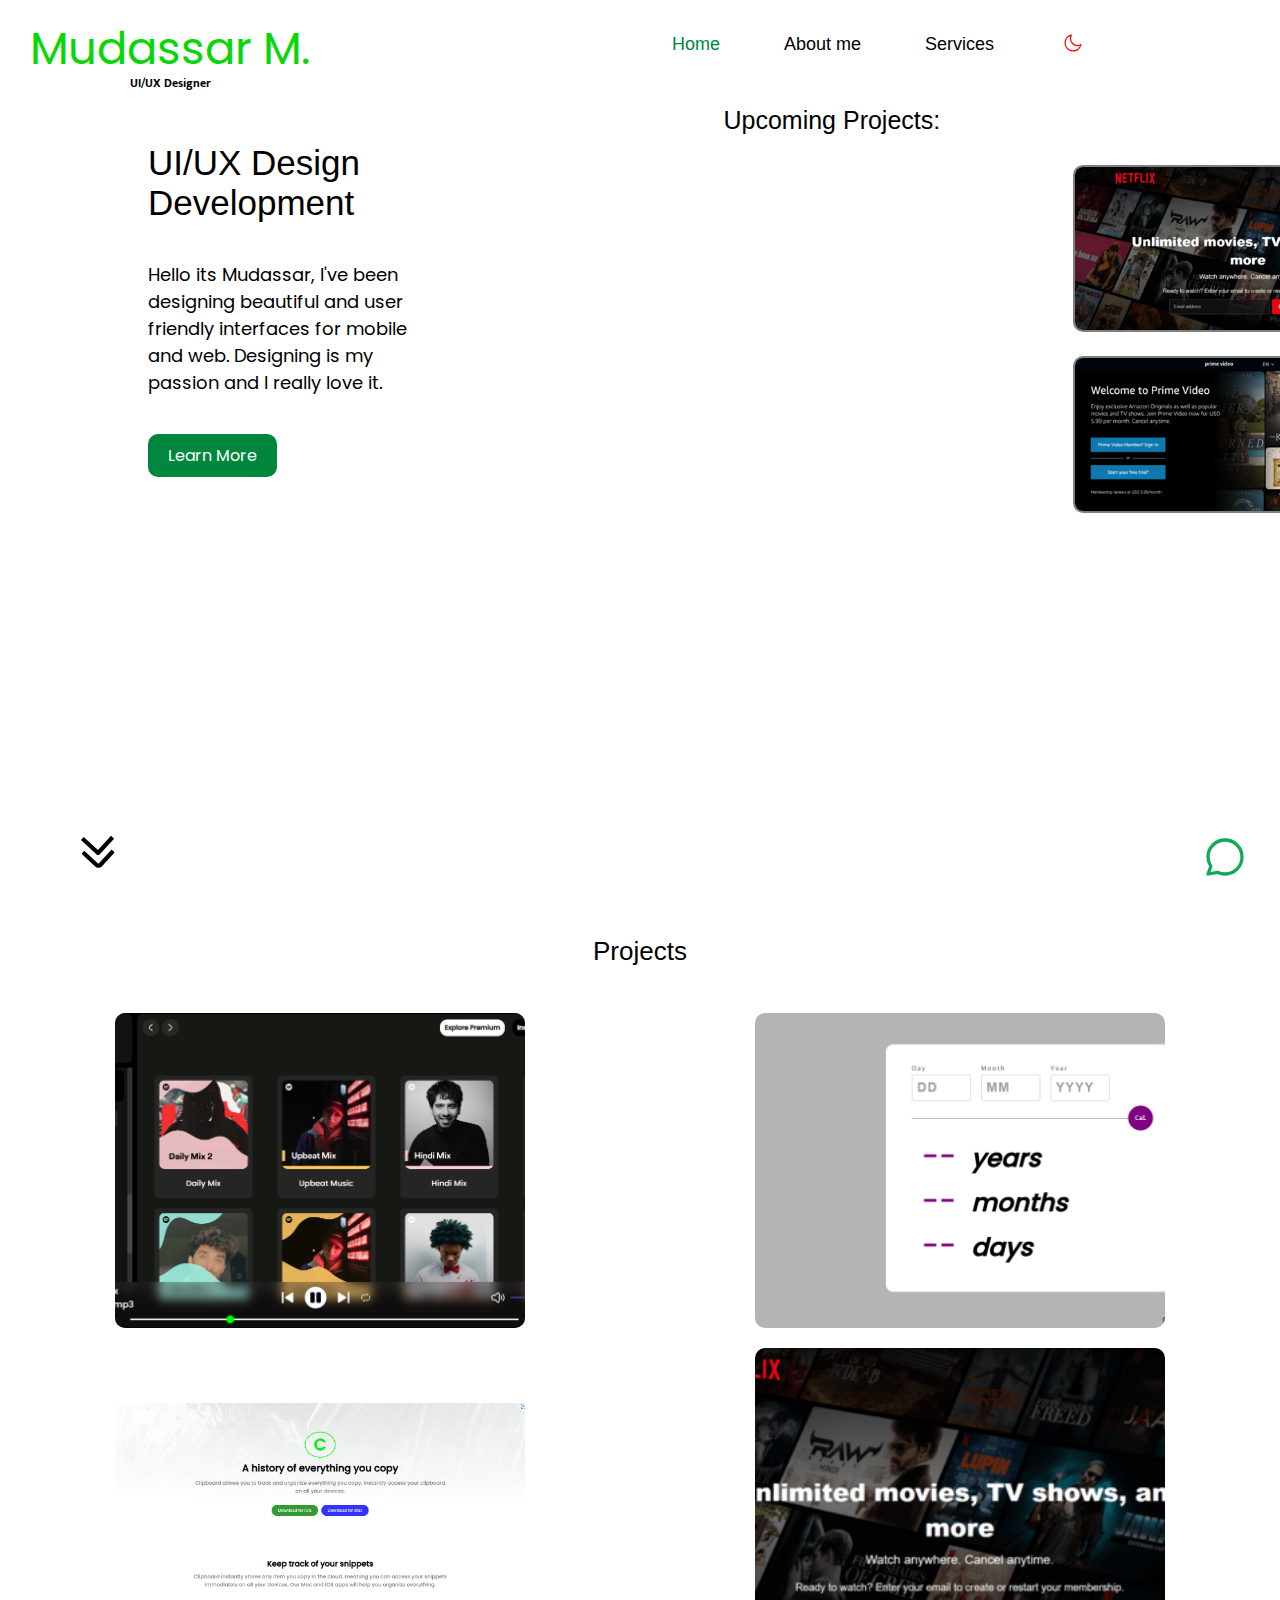
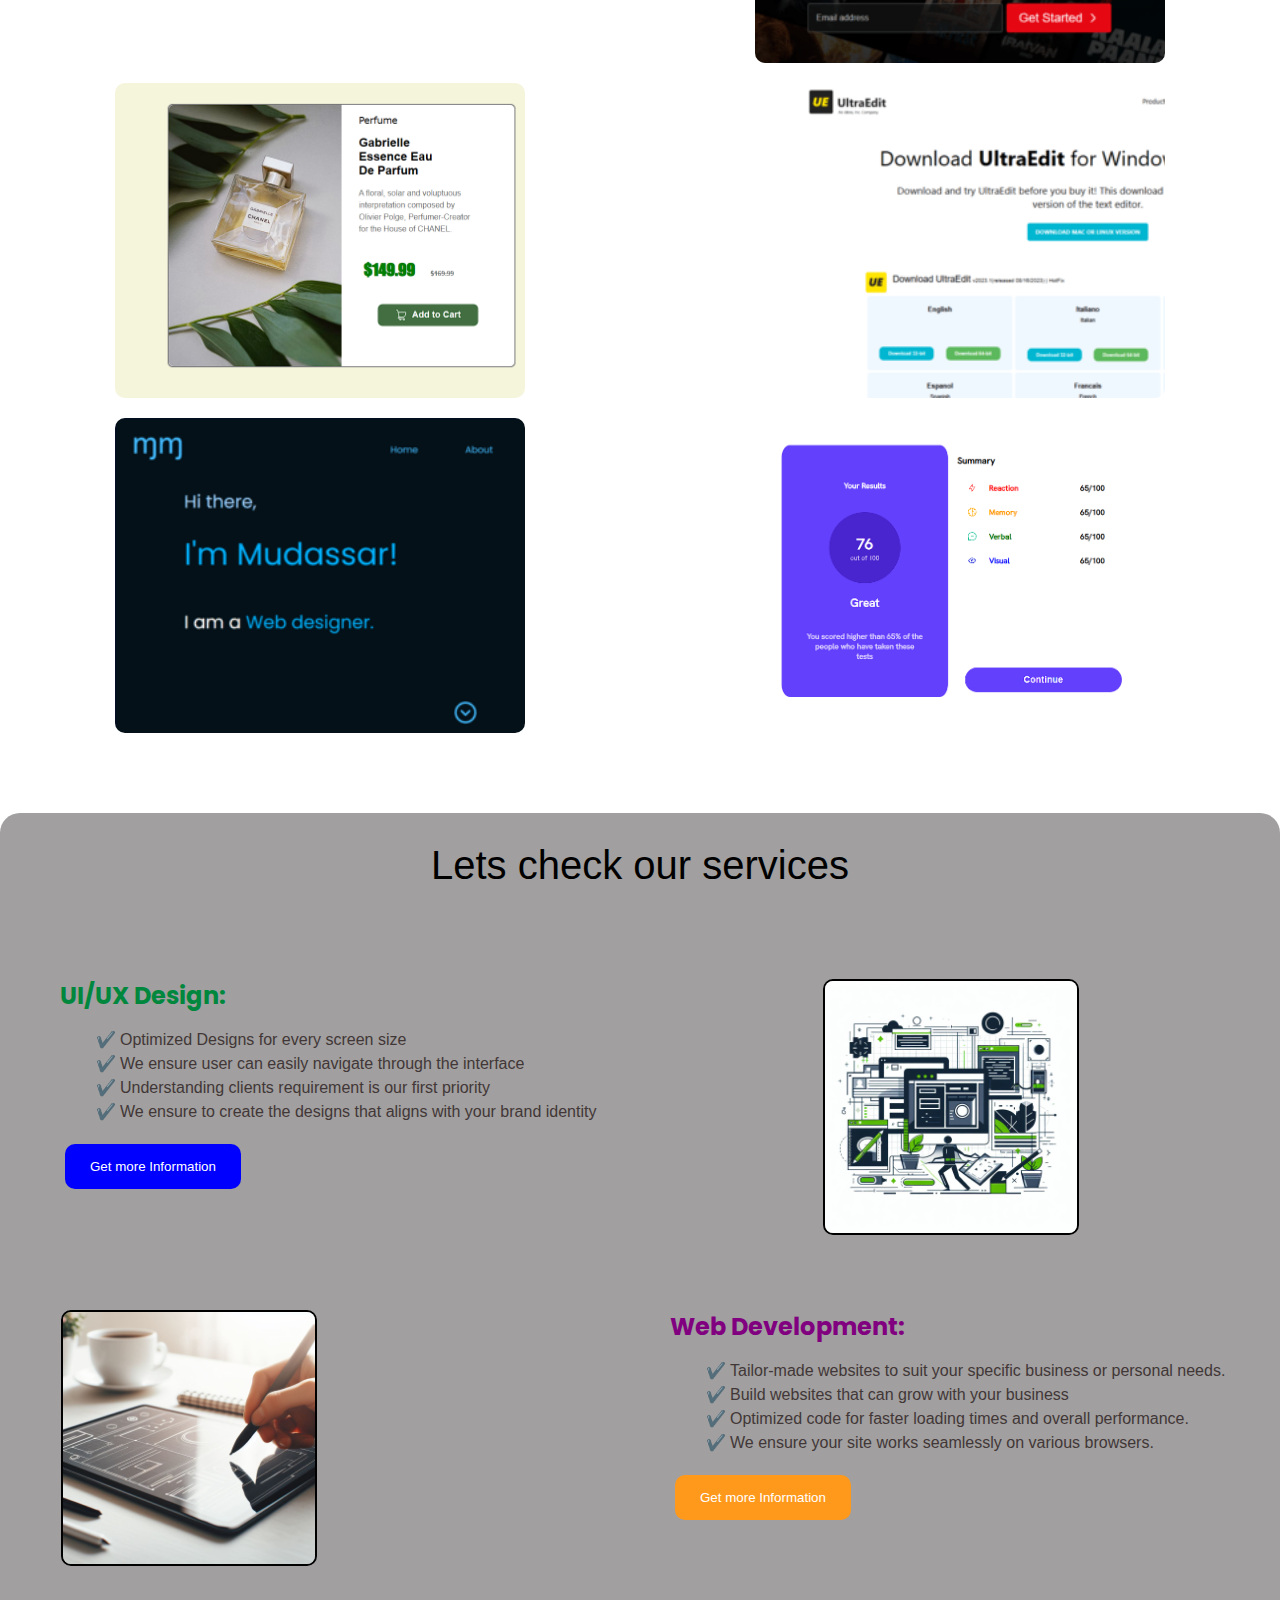
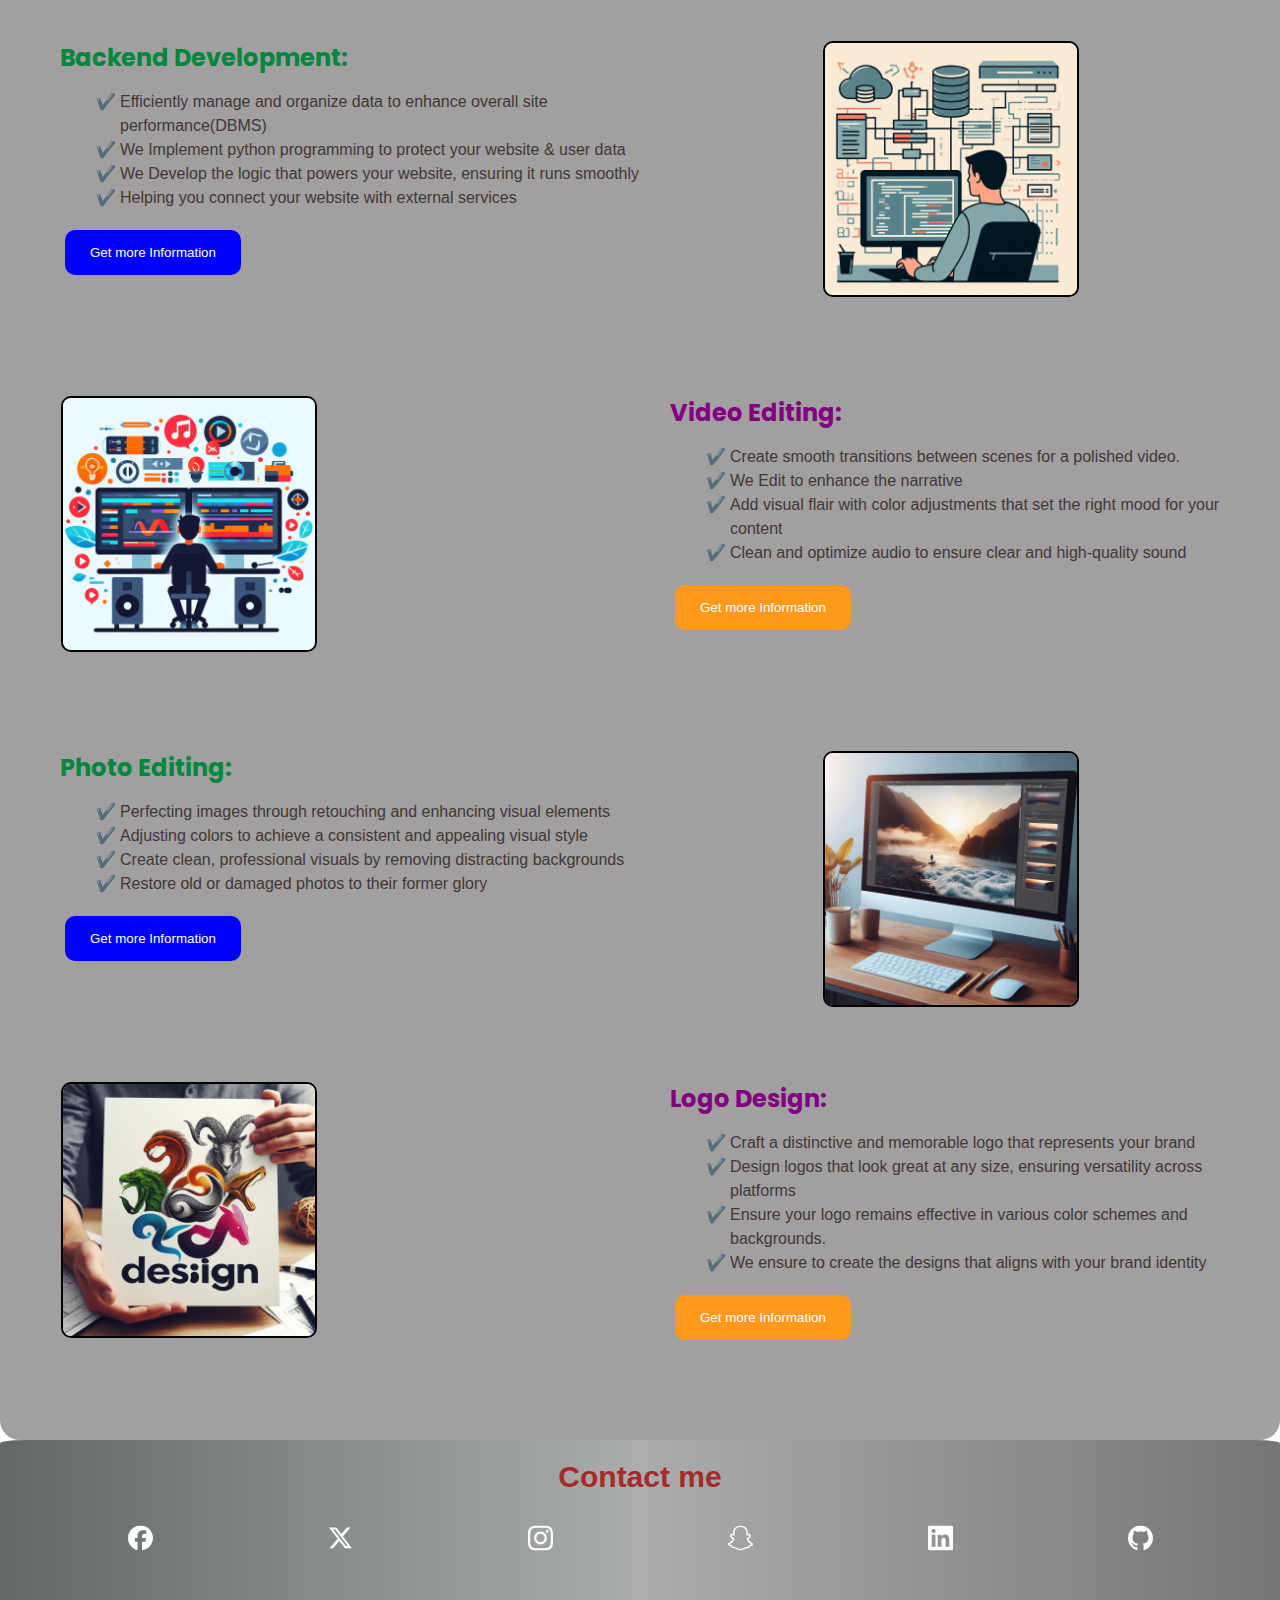
<file: index.html>
<!DOCTYPE html>
<html lang="en">

<head>
    <meta charset="UTF-8">
    <meta name="google-site-verification" content="A4fRoVAbEO0GbxBXZ3hTqU6t0LdNG6oOnLTPfiloGWI" />
    <meta name="viewport" content="width=device-width, initial-scale=1.0">
    <title>Mudasar</title>

    <meta name="mudasar netlify" content="mudasar netlify account host">
    <meta name="mudassar" content="Design Personal Websites and Pages">
    <meta name="mudasar"
        content="I provide custom HTML, CSS and Javascript for your Website. Additionally using backend technologies like Python and C++ to enhance the database">
    <meta name="description" content="Hello I am Mudassar Majeed Page is being hosted on NETLIFY (Mudasar-netlify)">
    <link rel="icon" href="Icons/website icon.svg" type="image/svg+xml">
    <link rel="stylesheet" href="CSS/home-page.css">
    <link rel="stylesheet" href="CSS/mudasar-projects.css">
    <link rel="stylesheet" href="CSS/mudasar-services.css">
    <link rel="stylesheet" href="CSS/contact.css">
    <link rel="stylesheet" href="CSS/preloader.css">
    <script type="application/ld+json">
        {
          "@context": "https://schema.org/",
          "@type": "Person",
          "name": "Mudassar Majeed",
          "url": "http://mudasar.netlify.app",
          "image": "https://mudasar.netlify.app/Images/Mudasar%20Pic.jpg",
          "sameAs": [
            "https://www.instagram.com/mudasarmajeed5/",
            "https://www.linkedin.com/in/mudasar-majeed-a52b69242/",
            "https://www.frontendmentor.io/profile/mudasarmajeed5",
            "https://github.com/mudasarmajeed5/"
          ],
          "jobTitle": "Front-End Developer",
          "worksFor": {
            "@type": "Organization",
            "name": "Enchant Glow"
          }  
        }
        </script>
    <!-- Google tag (gtag.js) -->
    <script async src="https://www.googletagmanager.com/gtag/js?id=G-Z1TQXXP1BC"></script>
    <script>
        window.dataLayer = window.dataLayer || [];
        function gtag() { dataLayer.push(arguments); }
        gtag('js', new Date());

        gtag('config', 'G-Z1TQXXP1BC');
    </script>
</head>

<body>
    <div id="preloader">
        <div class="loader">
            <span class="loader_dot" style="--d: 200ms"></span>
            <span class="loader_dot" style="--d: 400ms"></span>
            <span class="loader_dot" style="--d: 600ms"></span>
            <span class="loader_dot" style="--d: 800ms"></span>
            <span class="loader_dot" style="--d: 1000ms"></span>
        </div>
        <div id="hangtight">
            Loading for a smoother experience!
        </div>
    </div>

    <main>

        <div class="first-page">
            <div class="logo">
                Mudassar M.
                <br>
                <p>UI/UX Designer</p>

            </div>
            <div class="container">
                <div class="nav">
                    <ul>
                        <li><a id="green" href="#">Home</a></li>
                        <li><a href="mudasar-about.html">About me</a></li>
                        <li><a href="#services">Services</a></li>
                        <li><button id="dark_theme"><svg width="20" height="20" viewBox="0 0 24 24" fill="none"
                                    xmlns="http://www.w3.org/2000/svg">
                                    <path
                                        d="M21.5 14.0784C20.3003 14.7189 18.9301 15.0821 17.4751 15.0821C12.7491 15.0821 8.91792 11.2509 8.91792 6.52485C8.91792 5.06986 9.28105 3.69968 9.92163 2.5C5.66765 3.49698 2.5 7.31513 2.5 11.8731C2.5 17.1899 6.8101 21.5 12.1269 21.5C16.6849 21.5 20.503 18.3324 21.5 14.0784Z"
                                        stroke="red" stroke-width="1.5" stroke-linecap="round"
                                        stroke-linejoin="round" />
                                </svg>
                            </button></li>

                    </ul>
                </div>
                <div id="contact-me-position">
                    <a href="#contact-mudasar"><svg width="24" height="24" viewBox="0 0 24 24" fill="none"
                            xmlns="http://www.w3.org/2000/svg">
                            <rect x="4" y="2" width="17.5" height="20" rx="4" stroke="var(--font-color)"
                                stroke-width="1.5" />
                            <path
                                d="M10.59 13.7408C9.96125 14.162 8.31261 15.0221 9.31674 16.0983C9.80725 16.624 10.3536 17 11.0404 17H14.9596C15.6464 17 16.1928 16.624 16.6833 16.0983C17.6874 15.0221 16.0388 14.162 15.41 13.7408C13.9355 12.7531 12.0645 12.7531 10.59 13.7408Z"
                                stroke="var(--font-color)" stroke-width="1.5" />
                            <path
                                d="M15 9C15 10.1046 14.1046 11 13 11C11.8954 11 11 10.1046 11 9C11 7.89543 11.8954 7 13 7C14.1046 7 15 7.89543 15 9Z"
                                stroke="var(--font-color)" stroke-width="1.5" />
                            <path d="M5 6L2.5 6M5 12L2.5 12M5 18H2.5" stroke="var(--font-color)" stroke-width="1.5"
                                stroke-linecap="round" stroke-linejoin="round" />
                        </svg>
                    </a>
                </div>
            </div>



            <div class="grid">
                <div class="front front-page">
                    UI/UX Design Development
                </div>
                <div class="front front-paragraph">
                    Hello its Mudassar, I've been designing beautiful and user friendly interfaces for mobile and web.
                    Designing is my
                    passion
                    and I really love it.
                </div>
                <div class="front learn-more">
                    <span>
                        <a href="#mudasar-projects">Learn More</a>
                    </span>
                </div>
                <div class="recent">
                    <span class="heading">
                        Upcoming Projects:
                    </span>
                    <div class="img">
                        <p>
                        <p><img src="Images/Recent Project 1.png" alt=""></p>
                        <p><img src="Images/Recent Project 2.png" alt=""></p>
                    </div>
                </div>
            </div>


            <aside>

                <div class="phone-img">
                    <img src="Images/Recent Project Phone.jpg" alt="">
                </div>
                <div class="msg">
                    <div class="scroll">
                        <a href="#mudasar-projects"><svg width="36" height="36" viewBox="0 0 26 26" fill="none"
                                xmlns="http://www.w3.org/2000/svg">
                                <g clip-path="url(#clip0_406_391)">
                                    <path
                                        d="M23.2212 10.1148L13.3115 0.982363L11.2795 3.18785L21.1882 12.3203C21.2835 12.4084 21.3399 12.5306 21.3452 12.6602C21.3505 12.7898 21.3042 12.9163 21.2164 13.0118L12.0829 22.9195L14.2876 24.9575L23.4211 15.0498C24.0489 14.3688 24.3805 13.4663 24.343 12.5409C24.3055 11.6155 23.902 10.7428 23.2212 10.1148Z"
                                        fill="var(--font-color)" />
                                    <path
                                        d="M14.7555 11.8667L3.37974 1.38674L1.34678 3.59227L11.6143 13.0564L2.15012 23.324L4.35585 25.3619L14.8418 13.9869C14.9754 13.8421 15.0792 13.6723 15.1471 13.4873C15.2151 13.3024 15.246 13.1058 15.238 12.9089C15.2299 12.712 15.1832 12.5186 15.1004 12.3398C15.0176 12.161 14.9004 12.0002 14.7555 11.8667Z"
                                        fill="var(--font-color)" />
                                </g>
                                <defs>
                                    <clipPath id="clip0_406_391">
                                        <rect width="24" height="24" fill="white"
                                            transform="translate(0.521729 1.49805) rotate(-2.33142)" />
                                    </clipPath>
                                </defs>
                            </svg>
                        </a>
                    </div>
                    <div class="message">
                        <a href="mailto:mudasarmajeed5@outlook.com"><svg width="38" height="38" viewBox="0 0 38 38"
                                fill="none" xmlns="http://www.w3.org/2000/svg">
                                <path
                                    d="M11.5323 34.2762C13.7865 35.3802 16.3209 36 19 36C28.389 36 36 28.389 36 19C36 9.61116 28.389 2 19 2C9.61116 2 2 9.61116 2 19C2 22.4853 3.04882 25.7256 4.84805 28.4224M11.5323 34.2762L2 36L4.84805 28.4224M11.5323 34.2762L11.5462 34.2738M4.84805 28.4224L4.85077 28.4154"
                                    stroke="#0FA958" stroke-width="3.25501" stroke-linecap="round"
                                    stroke-linejoin="round" />
                            </svg>
                        </a>
                    </div>
                </div>

            </aside>
        </div>

        <div class="second-page">
            <div id="mudasar-projects">
                Projects
            </div>
            <div class="projects-list">
                <div class="images img5">
                    <a target="_blank" href="https://mudassarmajeed5.github.io/spotify"><img
                            src="Second Page/spotify_clone.png" alt=""></a>
                </div>

                <div class="images img6">
                    <a target="_blank" href="https://mudassarmajeed5.github.io/agecalculatorapp/"><img
                            src="Second Page/age calculator ap.png" alt=""></a>
                </div>

                <div class="images img1">
                    <a target="_blank" href="https://mudassarmajeed5.github.io/clipboard/"><img src="Second Page/1.png"
                            alt=""></a>
                </div>
                <div class="images img5">
                    <a target="_blank" href="https://netflix-clone05.netlify.app/">
                        <img src="Images/Recent Project 1.png" alt="Netflix clone">
                    </a>
                </div>
                <div class="images img6">
                    <a target="_blank" href="https://mudassarmajeed5.github.io/scent">
                        <img src="Second Page/5.png" alt="Netflix clone">
                    </a>
                </div>
                <div class="images img2">
                    <a target="_blank" href="https://download-ultraedit.netlify.app"> <img src="Images/project2.png"
                            alt=""></a>
                </div>
                <div class="images img3">
                    <a target="_blank" href="https://mudasarmajeed5.github.io/profile"><img src="Images/project1.png"
                            alt=""></a>
                </div>
                <div class="images img4">
                    <a target="_blank" href="https://result-component-mudasar.netlify.app"><img src="Second Page/4.png"
                            alt=""></a>
                </div>
            </div>
        </div>






        <div id="services">
            <div class="services-head">
                Lets check our services
            </div>

            <div class="services-grid">
                <div class="services-content">
                    <h2>UI/UX Design:</h2>
                    <p class="services-detail">
                    <ul id="gray">
                        <li>Optimized Designs for every screen size</li>
                        <li>We ensure user can easily navigate through the interface</li>
                        <li>Understanding clients requirement is our first priority</li>
                        <li>We ensure to create the designs that aligns with your brand identity</li>
                        <button class="services-detail-button blue-button">
                            Get more Information
                        </button>
                    </ul>
                    </p>
                </div>
                <div class="services-vector">
                    <img src="Images/Recent Project Phone.jpg" alt="">
                </div>


                <div id="margin-left" class="services-vector ">
                    <img src="Third Page/web developer.jpg" alt="">
                </div>
                <div class="services-content">
                    <h2>Web Development:</h2>
                    <p class="services-detail">
                    <ul id="gray">
                        <li>Tailor-made websites to suit your specific business or personal needs.</li>
                        <li>Build websites that can grow with your business</li>
                        <li>Optimized code for faster loading times and overall performance.</li>
                        <li>We ensure your site works seamlessly on various browsers.</li>
                        <button class="services-detail-button">
                            Get more Information
                        </button>
                    </ul>
                    </p>
                </div>

                <div class="services-content">
                    <h2>Backend Development:</h2>
                    <p class="services-detail">
                    <ul id="gray">
                        <li>Efficiently manage and organize data to enhance overall site performance(DBMS)</li>
                        <li>We Implement python programming to protect your website & user data</li>
                        <li>We Develop the logic that powers your website, ensuring it runs smoothly</li>
                        <li>Helping you connect your website with external services</li>
                        <button class="services-detail-button blue-button">
                            Get more Information
                        </button>
                    </ul>
                    </p>
                </div>
                <div class="services-vector">
                    <img src="Third Page/backend developer.jpg" alt="">
                </div>


                <div id="margin-left" class="services-vector ">
                    <img src="Third Page/video editing.jpg" alt="">
                </div>
                <div class="services-content">
                    <h2>Video Editing:</h2>
                    <p class="services-detail">
                    <ul id="gray">
                        <li>Create smooth transitions between scenes for a polished video.</li>
                        <li>We Edit to enhance the narrative</li>
                        <li>Add visual flair with color adjustments that set the right mood for your content</li>
                        <li>Clean and optimize audio to ensure clear and high-quality sound</li>
                        <button class="services-detail-button">
                            Get more Information
                        </button>
                    </ul>
                    </p>
                </div>

                <div class="services-content">
                    <h2>Photo Editing:</h2>
                    <p class="services-detail">
                    <ul id="gray">
                        <li>Perfecting images through retouching and enhancing visual elements</li>
                        <li>Adjusting colors to achieve a consistent and appealing visual style</li>
                        <li>Create clean, professional visuals by removing distracting backgrounds</li>
                        <li> Restore old or damaged photos to their former glory</li>
                        <button class="services-detail-button blue-button">
                            Get more Information
                        </button>
                    </ul>
                    </p>
                </div>
                <div class="services-vector">
                    <img src="Third Page/photo editing.jpg" alt="">
                </div>


                <div id="margin-left" class="services-vector">
                    <img src="Third Page/logo desing.jpg" alt="">
                </div>
                <div class="services-content">
                    <h2>Logo Design:</h2>
                    <p class="services-detail">
                    <ul id="gray">
                        <li>Craft a distinctive and memorable logo that represents your brand</li>
                        <li>Design logos that look great at any size, ensuring versatility across platforms</li>
                        <li>Ensure your logo remains effective in various color schemes and backgrounds.</li>
                        <li>We ensure to create the designs that aligns with your brand identity</li>
                        <button class="services-detail-button">
                            Get more Information
                        </button>
                    </ul>
                    </p>
                </div>

            </div>
        </div>

    </main>



    <footer>
        <div id="contact-mudasar">
            <div class="contact-me-heading">
                Contact me
            </div>
            <div class="contact-icons">


                <a href="https://www.facebook.com/mudasar.majeed.52"><svg width="48" height="48" viewBox="0 0 48 48"
                        fill="none" xmlns="http://www.w3.org/2000/svg">
                        <g clip-path="url(#clip0_17_61)">
                            <path
                                d="M24 0C10.7453 0 0 10.7453 0 24C0 35.255 7.74912 44.6995 18.2026 47.2934V31.3344H13.2538V24H18.2026V20.8397C18.2026 12.671 21.8995 8.8848 29.9194 8.8848C31.44 8.8848 34.0637 9.18336 35.137 9.48096V16.129C34.5706 16.0694 33.5866 16.0397 32.3645 16.0397C28.4294 16.0397 26.9088 17.5306 26.9088 21.4061V24H34.7482L33.4013 31.3344H26.9088V47.8243C38.7926 46.3891 48.001 36.2707 48.001 24C48 10.7453 37.2547 0 24 0Z"
                                fill="white" />
                        </g>
                        <defs>
                            <clipPath id="clip0_17_61">
                                <rect width="48" height="48" fill="white" />
                            </clipPath>
                        </defs>
                    </svg>
                </a>
                <a href="https://twitter.com/Cold_blooded3"><svg width="48" height="48" viewBox="0 0 48 48" fill="none"
                        xmlns="http://www.w3.org/2000/svg">
                        <path
                            d="M36.6526 3.8078H43.3995L28.6594 20.6548L46 43.5797H32.4225L21.7881 29.6759L9.61989 43.5797H2.86886L18.6349 25.56L2 3.8078H15.9222L25.5348 16.5165L36.6526 3.8078ZM34.2846 39.5414H38.0232L13.8908 7.63406H9.87892L34.2846 39.5414Z"
                            fill="white" />
                    </svg>
                </a>
                <a href="https://www.instagram.com/mudasarmajeed5"><svg width="48" height="48" viewBox="0 0 48 48"
                        fill="none" xmlns="http://www.w3.org/2000/svg">
                        <g clip-path="url(#clip0_17_63)">
                            <path
                                d="M24 4.32187C30.4125 4.32187 31.1719 4.35 33.6938 4.4625C36.0375 4.56562 37.3031 4.95938 38.1469 5.2875C39.2625 5.71875 40.0688 6.24375 40.9031 7.07812C41.7469 7.92188 42.2625 8.71875 42.6938 9.83438C43.0219 10.6781 43.4156 11.9531 43.5188 14.2875C43.6313 16.8187 43.6594 17.5781 43.6594 23.9813C43.6594 30.3938 43.6313 31.1531 43.5188 33.675C43.4156 36.0188 43.0219 37.2844 42.6938 38.1281C42.2625 39.2438 41.7375 40.05 40.9031 40.8844C40.0594 41.7281 39.2625 42.2438 38.1469 42.675C37.3031 43.0031 36.0281 43.3969 33.6938 43.5C31.1625 43.6125 30.4031 43.6406 24 43.6406C17.5875 43.6406 16.8281 43.6125 14.3063 43.5C11.9625 43.3969 10.6969 43.0031 9.85313 42.675C8.7375 42.2438 7.93125 41.7188 7.09688 40.8844C6.25313 40.0406 5.7375 39.2438 5.30625 38.1281C4.97813 37.2844 4.58438 36.0094 4.48125 33.675C4.36875 31.1438 4.34063 30.3844 4.34063 23.9813C4.34063 17.5688 4.36875 16.8094 4.48125 14.2875C4.58438 11.9437 4.97813 10.6781 5.30625 9.83438C5.7375 8.71875 6.2625 7.9125 7.09688 7.07812C7.94063 6.23438 8.7375 5.71875 9.85313 5.2875C10.6969 4.95938 11.9719 4.56562 14.3063 4.4625C16.8281 4.35 17.5875 4.32187 24 4.32187ZM24 0C17.4844 0 16.6688 0.028125 14.1094 0.140625C11.5594 0.253125 9.80625 0.665625 8.2875 1.25625C6.70312 1.875 5.3625 2.69062 4.03125 4.03125C2.69063 5.3625 1.875 6.70313 1.25625 8.27813C0.665625 9.80625 0.253125 11.55 0.140625 14.1C0.028125 16.6687 0 17.4844 0 24C0 30.5156 0.028125 31.3312 0.140625 33.8906C0.253125 36.4406 0.665625 38.1938 1.25625 39.7125C1.875 41.2969 2.69063 42.6375 4.03125 43.9688C5.3625 45.3 6.70313 46.125 8.27813 46.7344C9.80625 47.325 11.55 47.7375 14.1 47.85C16.6594 47.9625 17.475 47.9906 23.9906 47.9906C30.5063 47.9906 31.3219 47.9625 33.8813 47.85C36.4313 47.7375 38.1844 47.325 39.7031 46.7344C41.2781 46.125 42.6188 45.3 43.95 43.9688C45.2812 42.6375 46.1063 41.2969 46.7156 39.7219C47.3063 38.1938 47.7188 36.45 47.8313 33.9C47.9438 31.3406 47.9719 30.525 47.9719 24.0094C47.9719 17.4938 47.9438 16.6781 47.8313 14.1188C47.7188 11.5688 47.3063 9.81563 46.7156 8.29688C46.125 6.70312 45.3094 5.3625 43.9688 4.03125C42.6375 2.7 41.2969 1.875 39.7219 1.26562C38.1938 0.675 36.45 0.2625 33.9 0.15C31.3313 0.028125 30.5156 0 24 0Z"
                                fill="white" />
                            <path
                                d="M24 11.6719C17.1938 11.6719 11.6719 17.1938 11.6719 24C11.6719 30.8062 17.1938 36.3281 24 36.3281C30.8062 36.3281 36.3281 30.8062 36.3281 24C36.3281 17.1938 30.8062 11.6719 24 11.6719ZM24 31.9969C19.5844 31.9969 16.0031 28.4156 16.0031 24C16.0031 19.5844 19.5844 16.0031 24 16.0031C28.4156 16.0031 31.9969 19.5844 31.9969 24C31.9969 28.4156 28.4156 31.9969 24 31.9969Z"
                                fill="white" />
                            <path
                                d="M39.6937 11.1843C39.6937 12.778 38.4 14.0624 36.8156 14.0624C35.2219 14.0624 33.9375 12.7687 33.9375 11.1843C33.9375 9.59053 35.2313 8.30615 36.8156 8.30615C38.4 8.30615 39.6937 9.5999 39.6937 11.1843Z"
                                fill="white" />
                        </g>
                        <defs>
                            <clipPath id="clip0_17_63">
                                <rect width="48" height="48" fill="white" />
                            </clipPath>
                        </defs>
                    </svg>
                </a>
                <a href="https://www.snapchat.com/add/mudasar_maj2021?share_id=ODCOOJotbfs&locale=en-US"><svg width="48"
                        height="48" viewBox="0 0 48 48" fill="none" xmlns="http://www.w3.org/2000/svg">
                        <path
                            d="M47.8265 34.9152C47.4955 34.0082 46.8582 33.5179 46.135 33.1257C46.0001 33.0521 45.8776 32.9786 45.7673 32.9296C45.5466 32.8192 45.326 32.7089 45.1054 32.5986C42.8501 31.3974 41.085 29.902 39.8716 28.1125C39.5284 27.6099 39.2219 27.0706 38.9768 26.519C38.8665 26.2249 38.8787 26.0533 38.9523 25.8939C39.0258 25.7714 39.1239 25.6733 39.2464 25.5875C39.6387 25.3301 40.0309 25.0727 40.3006 24.9011C40.7786 24.5824 41.1708 24.3373 41.416 24.1657C42.3353 23.516 42.9849 22.8296 43.3894 22.0574C43.9655 20.9788 44.039 19.7163 43.5977 18.5764C42.9849 16.9585 41.465 15.9656 39.6142 15.9656C39.2219 15.9656 38.842 16.0024 38.4497 16.0882C38.3517 16.1127 38.2414 16.1372 38.1433 16.1617C38.1556 15.0586 38.131 13.8942 38.033 12.742C37.6898 8.70937 36.2679 6.60114 34.7971 4.9219C33.8533 3.86778 32.7501 2.97301 31.5122 2.27435C29.2814 0.999606 26.7441 0.349976 23.9863 0.349976C21.2284 0.349976 18.7034 0.999606 16.4726 2.27435C15.2346 2.97301 14.1315 3.86778 13.1877 4.9219C11.7168 6.60114 10.3073 8.72163 9.95179 12.742C9.85373 13.8942 9.82922 15.0586 9.84148 16.1617C9.74342 16.1372 9.64536 16.1127 9.53505 16.0882C9.15507 16.0024 8.76285 15.9656 8.38287 15.9656C6.53204 15.9656 5.01215 16.9707 4.39929 18.5764C3.95803 19.7163 4.03157 20.9788 4.60766 22.0574C5.01215 22.8296 5.66178 23.516 6.58107 24.1657C6.82621 24.3373 7.20618 24.5824 7.69647 24.9011C7.95387 25.0727 8.33384 25.3178 8.71382 25.563C8.84864 25.6488 8.95896 25.7591 9.04476 25.8939C9.1183 26.0533 9.13056 26.2249 9.00799 26.5436C8.76284 27.0829 8.46867 27.6099 8.12547 28.1002C6.93653 29.8407 5.22052 31.3239 3.03874 32.5128C1.88657 33.1257 0.685365 33.5302 0.170564 34.9152C-0.209408 35.9571 0.035735 37.1338 1.00405 38.1389C1.35951 38.5066 1.77625 38.8253 2.22977 39.0704C3.17357 39.5852 4.17866 39.9897 5.23278 40.2716C5.45341 40.3329 5.64952 40.4187 5.83338 40.5413C6.18884 40.8477 6.13981 41.3135 6.60558 41.9999C6.83847 42.3553 7.1449 42.6618 7.4881 42.9069C8.48093 43.5933 9.59633 43.6301 10.773 43.6791C11.8394 43.7159 13.0406 43.7649 14.4257 44.2184C15.0017 44.4023 15.5901 44.77 16.2765 45.199C17.9312 46.2163 20.1865 47.6014 23.974 47.6014C27.7615 47.6014 30.029 46.2041 31.696 45.1867C32.3824 44.77 32.9708 44.4023 33.5223 44.2184C34.8951 43.7649 36.1086 43.7159 37.175 43.6791C38.3517 43.6301 39.4671 43.5933 40.4599 42.9069C40.8767 42.6127 41.2198 42.245 41.465 41.8037C41.8082 41.2277 41.7959 40.8232 42.1146 40.5413C42.2862 40.4187 42.4823 40.3329 42.6785 40.2839C43.7326 40.0019 44.7622 39.5975 45.7182 39.0704C46.1963 38.813 46.6375 38.4698 47.0052 38.0653L47.0175 38.0531C47.9736 37.0725 48.2064 35.9203 47.8265 34.9152ZM44.468 36.717C42.4211 37.8447 41.0483 37.7221 39.9941 38.4085C39.0871 38.9846 39.6264 40.2348 38.9768 40.6883C38.1678 41.2399 35.7899 40.6516 32.7256 41.6689C30.1884 42.5024 28.5827 44.9171 24.023 44.9171C19.4634 44.9171 17.8944 42.5147 15.3204 41.6689C12.2561 40.6516 9.87825 41.2522 9.06927 40.6883C8.41964 40.2348 8.9467 38.9846 8.05193 38.4085C6.98556 37.7221 5.62501 37.8447 3.57806 36.717C2.26654 35.9938 3.01423 35.5526 3.44323 35.3442C10.8711 31.7529 12.06 26.2004 12.1091 25.7836C12.1703 25.2811 12.2439 24.8888 11.6923 24.3863C11.1653 23.896 8.81187 22.4374 8.14999 21.9839C7.07135 21.2239 6.59333 20.4763 6.94878 19.5447C7.19393 18.9073 7.79453 18.6622 8.41964 18.6622C8.61576 18.6622 8.81187 18.6867 9.00799 18.7235C10.1969 18.9809 11.3491 19.5692 12.011 19.7408C12.0968 19.7653 12.1703 19.7776 12.2561 19.7776C12.6116 19.7776 12.7342 19.5937 12.7097 19.1893C12.6361 17.89 12.4523 15.365 12.6606 12.9994C12.9425 9.75123 13.9844 8.13328 15.2346 6.71145C15.8352 6.02505 18.6421 3.05881 24.023 3.05881C29.4039 3.05881 32.2108 6.01279 32.8114 6.69919C34.0617 8.12103 35.1035 9.73897 35.3854 12.9871C35.5938 15.3528 35.4099 17.8777 35.3241 19.177C35.2996 19.606 35.4222 19.7653 35.7777 19.7653C35.8635 19.7653 35.937 19.7531 36.0228 19.7286C36.6847 19.5692 37.8369 18.9686 39.0258 18.7112C39.2219 18.6622 39.418 18.6499 39.6142 18.6499C40.2393 18.6499 40.8399 18.8951 41.085 19.5325C41.4405 20.464 40.9625 21.2117 39.8838 21.9716C39.2342 22.4251 36.8808 23.8838 36.3415 24.374C35.7899 24.8766 35.8635 25.2688 35.9248 25.7714C35.9738 26.1881 37.1627 31.7406 44.5906 35.332C45.0318 35.5403 45.7673 35.9938 44.468 36.717Z"
                            fill="white" />
                    </svg>
                </a>
                <a href="#"><svg width="48" height="48" viewBox="0 0 48 48" fill="none"
                        xmlns="http://www.w3.org/2000/svg">
                        <g clip-path="url(#clip0_17_68)">
                            <path
                                d="M44.4469 0H3.54375C1.58437 0 0 1.54688 0 3.45938V44.5312C0 46.4437 1.58437 48 3.54375 48H44.4469C46.4062 48 48 46.4438 48 44.5406V3.45938C48 1.54688 46.4062 0 44.4469 0ZM14.2406 40.9031H7.11563V17.9906H14.2406V40.9031ZM10.6781 14.8688C8.39062 14.8688 6.54375 13.0219 6.54375 10.7437C6.54375 8.46562 8.39062 6.61875 10.6781 6.61875C12.9563 6.61875 14.8031 8.46562 14.8031 10.7437C14.8031 13.0125 12.9563 14.8688 10.6781 14.8688ZM40.9031 40.9031H33.7875V29.7656C33.7875 27.1125 33.7406 23.6906 30.0844 23.6906C26.3812 23.6906 25.8187 26.5875 25.8187 29.5781V40.9031H18.7125V17.9906H25.5375V21.1219H25.6312C26.5781 19.3219 28.9031 17.4188 32.3625 17.4188C39.5719 17.4188 40.9031 22.1625 40.9031 28.3313V40.9031Z"
                                fill="white" />
                        </g>
                        <defs>
                            <clipPath id="clip0_17_68">
                                <rect width="48" height="48" fill="white" />
                            </clipPath>
                        </defs>
                    </svg>
                </a>
                <a href="https://github.com/mudasarmajeed5"><svg width="48" height="48" viewBox="0 0 48 48" fill="none"
                        xmlns="http://www.w3.org/2000/svg">
                        <g clip-path="url(#clip0_910_44)">
                            <path fill-rule="evenodd" clip-rule="evenodd"
                                d="M24.0199 0C10.7375 0 0 10.8167 0 24.1983C0 34.895 6.87988 43.9495 16.4241 47.1542C17.6174 47.3951 18.0545 46.6335 18.0545 45.9929C18.0545 45.4319 18.0151 43.509 18.0151 41.5055C11.3334 42.948 9.94198 38.6209 9.94198 38.6209C8.86818 35.8164 7.27715 35.0956 7.27715 35.0956C5.09022 33.6132 7.43645 33.6132 7.43645 33.6132C9.86233 33.7735 11.1353 36.0971 11.1353 36.0971C13.2824 39.7827 16.7422 38.7413 18.1341 38.1002C18.3328 36.5377 18.9695 35.456 19.6455 34.8552C14.3163 34.2942 8.70937 32.211 8.70937 22.9161C8.70937 20.2719 9.66321 18.1086 11.1746 16.4261C10.9361 15.8253 10.1008 13.3409 11.4135 10.0157C11.4135 10.0157 13.4417 9.3746 18.0146 12.4996C19.9725 11.9699 21.9916 11.7005 24.0199 11.6982C26.048 11.6982 28.1154 11.979 30.0246 12.4996C34.5981 9.3746 36.6262 10.0157 36.6262 10.0157C37.9389 13.3409 37.1031 15.8253 36.8646 16.4261C38.4158 18.1086 39.3303 20.2719 39.3303 22.9161C39.3303 32.211 33.7234 34.2539 28.3544 34.8552C29.2296 35.6163 29.9848 37.0583 29.9848 39.3421C29.9848 42.5871 29.9454 45.1915 29.9454 45.9924C29.9454 46.6335 30.383 47.3951 31.5758 47.1547C41.12 43.9491 47.9999 34.895 47.9999 24.1983C48.0392 10.8167 37.2624 0 24.0199 0Z"
                                fill="white" />
                        </g>
                        <defs>
                            <clipPath id="clip0_910_44">
                                <rect width="48" height="48" fill="white" />
                            </clipPath>
                        </defs>
                    </svg>
                </a>

            </div>
        </div>

    </footer>
    <button id="scrollToTopBtn" onclick="scrollToTop()"><svg width="34" height="34" viewBox="0 0 24 24" fill="none"
            xmlns="http://www.w3.org/2000/svg">
            <circle cx="12" cy="12" r="10" stroke="var(--font-color)" stroke-width="1.5" />
            <path d="M8 13.5L11.7 10.725C11.8778 10.5917 12.1222 10.5917 12.3 10.725L16 13.5" stroke="var(--font-color)"
                stroke-width="1.5" stroke-linecap="round" stroke-linejoin="round" />
        </svg>
    </button>
    <script src="script.js"></script>
</body>

</html>
</file>
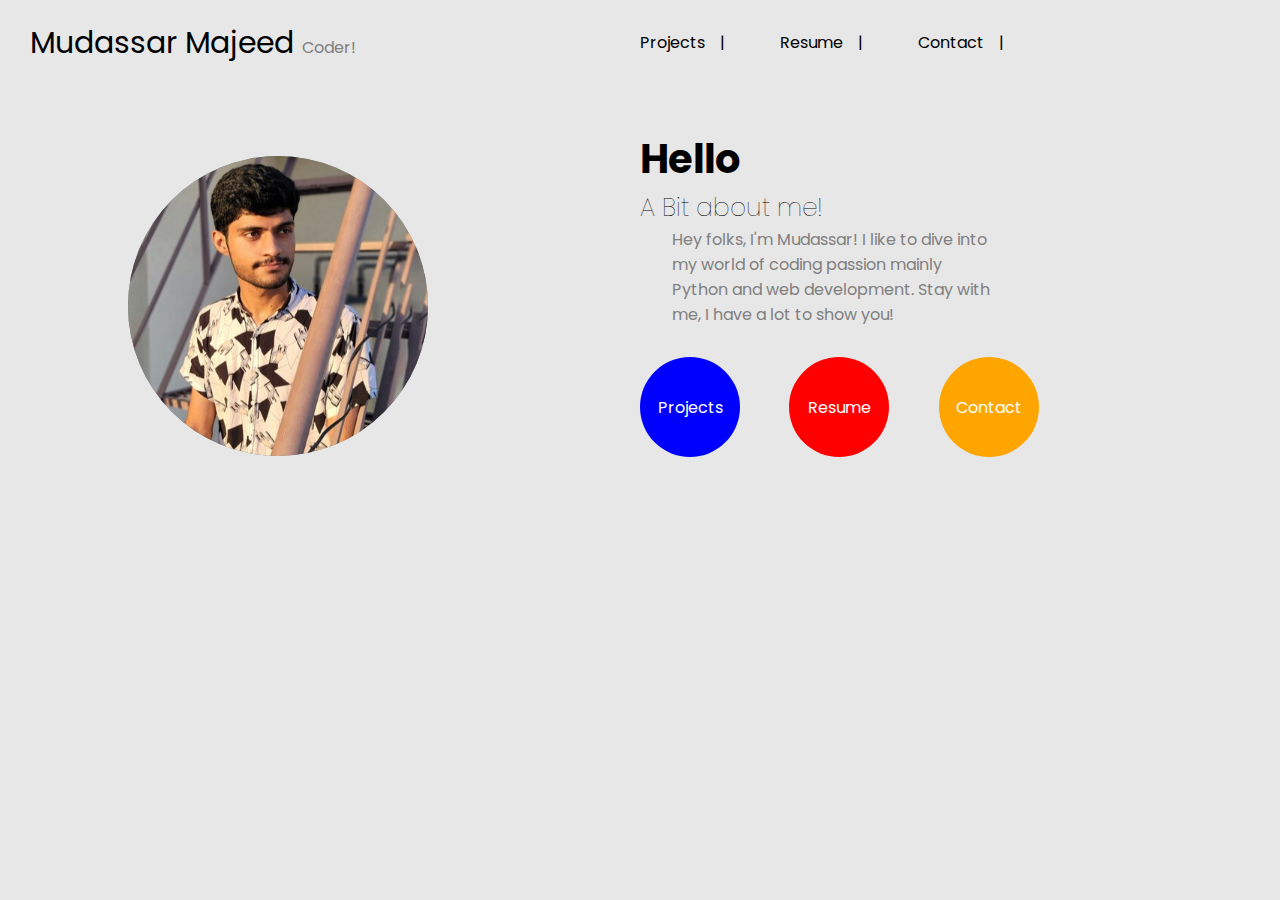
<file: about-me.html>
<!DOCTYPE html>
<html lang="en">
<head>
    <meta charset="UTF-8">
    <meta name="viewport" content="width=device-width, initial-scale=1.0">
    <title>About-me</title>
    <link rel="stylesheet" href="CSS/about-me.css">
    <style>
        @import url('https://fonts.googleapis.com/css2?family=DM+Sans:opsz@9..40&family=Montserrat&family=Poppins&family=Yeseva+One&family=Yuji+Hentaigana+Akebono&display=swap');
        .circle a{
            color: white;
        }
        .circle a:hover{
            background-color: transparent;
        }
      </style>
</head>
<body>
    <nav>
        <div class="logo">
            Mudassar Majeed
            <small>Coder!</small>
        </div>
        <div class="nav">
            <ul>
                <li><a href="index.html#projects">Projects</a>|</li>
                <li><a href="#">Resume</a>|</li>
                <li><a href="https://contact-mudasar.netlify.app/">Contact</a>|</li>
            </ul>
        </div>
    </nav>
    <div class="grid">
        <div class="picture">
            <img src="Images/DP 18.jpg" alt="">
        </div>
        <div class="content">
            <h1>Hello</h1>
            <h3>A Bit about me!</h3>
            <p>Hey folks, I'm Mudassar! I like to dive into my world of coding passion mainly Python and web development. Stay with me, I have a lot to show you!</p>
            <div class="circles">
                <div class="circle circle1"><a href="index.html#projects">Projects</a></div>
                <div class="circle circle2"><a href="">Resume</a></div>
                <div class="circle circle3"><a href="https://contact-mudasar.netlify.app/">Contact</a></div>
            </div>
        </div>
    </div>
</body>
</html>
</file>
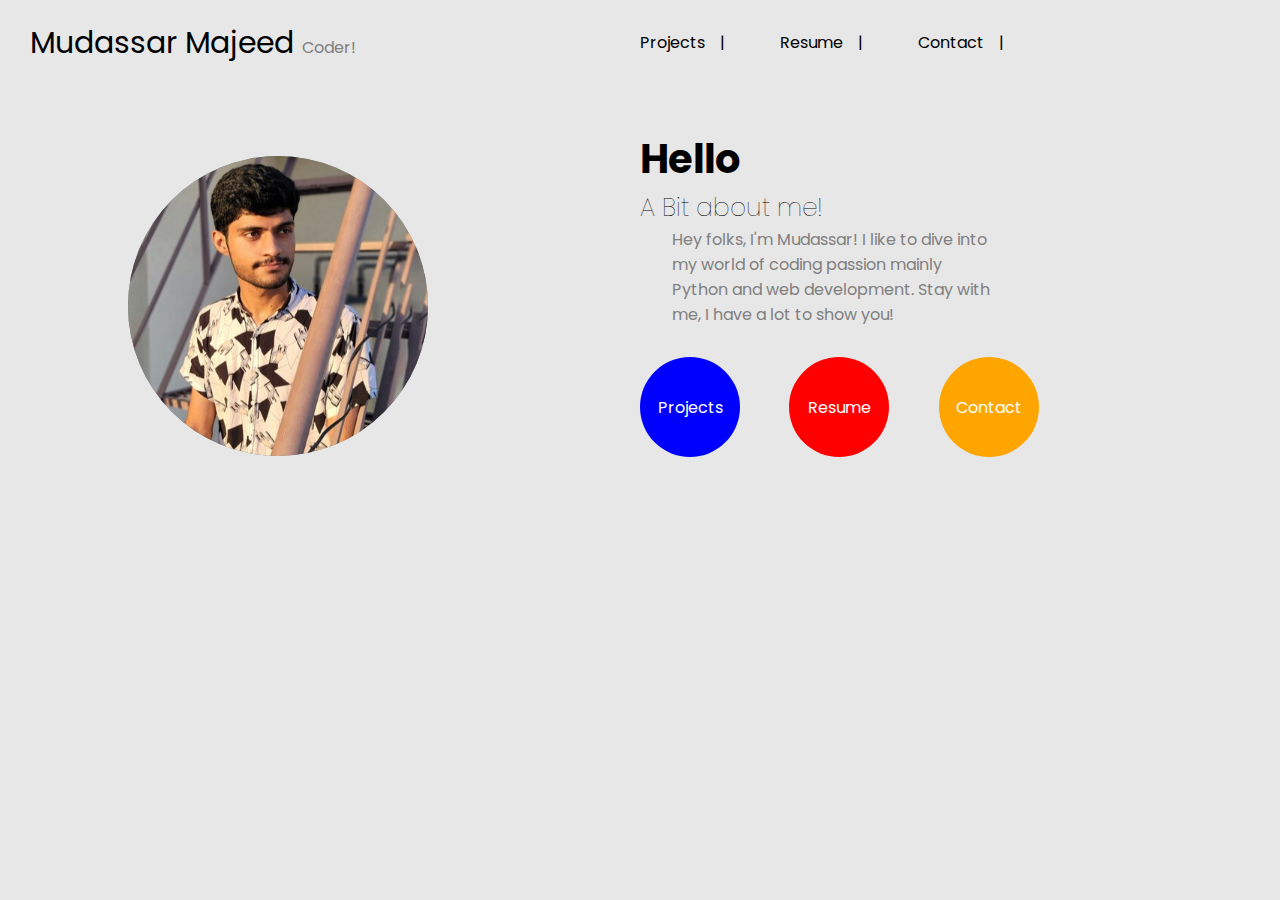
<file: mudasar-about.html>
<!DOCTYPE html>
<html lang="en">
<head>
    <meta charset="UTF-8">
    <meta name="viewport" content="width=device-width, initial-scale=1.0">
    <title>Mudasar About</title>

    <meta name="mudassar" content="Feel free to reach us! This page is a perfect example for how your website will look complimenting all the modern styles that are used today.">

    <link rel="stylesheet" href="CSS/about-me.css">
    <style>
        @import url('https://fonts.googleapis.com/css2?family=DM+Sans:opsz@9..40&family=Montserrat&family=Poppins&family=Yeseva+One&family=Yuji+Hentaigana+Akebono&display=swap');
        .circle a{
            color: white;
        }
        .circle a:hover{
            background-color: transparent;
        }
      </style>
</head>
<body>
    <nav>
        <div class="logo">
            Mudassar Majeed
            <small>Coder!</small>
        </div>
        <div class="nav">
            <ul>
                <li><a href="index.html#mudasar-projects">Projects</a>|</li>
                <li><a href="#">Resume</a>|</li>
                <li><a href="https://contact-mudasar.netlify.app/">Contact</a>|</li>
            </ul>
        </div>
    </nav>
    <div class="grid">
        <div class="picture">
            <img title="Mudasar" src="Images/Mudasar Pic.jpg" alt="Mudasar Netlify Picture">
        </div>
        <div class="content">
            <h1>Hello</h1>
            <h3>A Bit about me!</h3>
            <p>Hey folks, I'm Mudassar! I like to dive into my world of coding passion mainly Python and web development. Stay with me, I have a lot to show you!</p>
            <div class="circles">
                <div class="circle circle1"><a href="index.html#mudasar-projects">Projects</a></div>
                <div class="circle circle2"><a href="">Resume</a></div>
                <div class="circle circle3"><a href="https://contact-mudasar.netlify.app/">Contact</a></div>
            </div>
        </div>
    </div>
</body>
</html>
</file>
<file: CSS/home-page.css>
@import url('https://fonts.googleapis.com/css2?family=Montserrat&family=Mukta&family=Poppins&family=Yuji+Hentaigana+Akebono&display=swap');
html {
    scroll-behavior: smooth;
}
:root {
    /* root colors */

    --background-color: white;
    --green: #00873E;
    --font-color: black;
    --services-background:rgb(161, 159, 159);
}

.d_theme {
    --background-color: #2b2a2a;
    --green: blue;
    --font-color: #FFFFFF;
    --services-background: black;
    --detail: white;
}




body {
    color: var(--font-color);
    background-color: var(--background-color);
}

#contact-me-position {
    display: none;
}

@keyframes scrollToTopBtn {
    from {
        transform: translateX(100%);
    }

    to {
        transform: translateX(0%);

    }
}

@keyframes pc-logo {
    from {
        transform: translateX(-100%);
        opacity: 50%;
    }

    90% {
        opacity: 50%;
    }

    to {
        transform: translateX(0%);
        opacity: 100%;
    }
}

@keyframes mobile-logo {
    from {
        transform: translateY(-100%);
    }

    to {
        transform: translateY(0%);

    }
}

@keyframes recent-projects {


    to {
        transform: translateX(0%);

    }
}

@keyframes underline {
    from {
        width: 0;
        left: 50%;
        /* Start from the center */
        transform: translateX(-50%);
        /* Center the animation */
    }

    to {
        width: 100%;
        left: 0;
        /* Move to the left end */
        transform: translateX(0);
        /* Reset the translation */
    }
}

@keyframes mobile-nav {
    from {
        transform: translateX(-100%);
    }

    to {

        transform: translateX(0%);
    }
}

* {
    box-sizing: border-box;
    margin: 0px;
    padding: 0px;
}



.container {
    box-sizing: border-box;
    z-index: 10;
}

.logo {
    animation: pc-logo 1s;
    font-family: 'Poppins', sans-serif;
    font-size: 45px;
    padding: 15px 30px;
    color: var(--green);
}

.logo:hover {
    color: rgb(7, 214, 7);
    transition: all 200ms ease-in-out;
}

.logo p {
    margin-left: 100px;
    color: black;
    font-weight: bold;
    font-size: 12px;
    font-family: 'Mukta', Geneva, Verdana, sans-serif;
    margin-top: -10px;
}



.nav {
    box-sizing: border-box;
    min-width: 30vw;
    max-width: 70vw;
    margin: 0 auto;
    margin-top: -80px;
}

.nav ul li button {
    background-color: transparent;
    border: none;
    padding: 5px;
    border-radius: 5px;

}

.nav ul li button:hover {

    background-color: rgb(241, 169, 169);
    cursor: pointer;
}

.nav ul {
    align-items: center;
    margin-left: -15vw;
    list-style-type: none;
    display: flex;
    justify-content: flex-end;
    gap: 0vw 5vw;

}

.nav ul li a {
    border-radius: 10px;
    position: relative;
    font-family: 'DM Sans', sans-serif;
    text-decoration: none;
    color: var(--font-color);
    font-size: 18px;
    font-weight: normal;
    transition: color 0.7s ease;
}

.nav ul li a::after {
    content: '';
    display: block;
    width: 0;
    height: 2px;
    background-color: brown;
    position: absolute;
    bottom: 0;
    left: 0;
    transform: translateX(-50%);
    transition: width 0.3s ease, left 0.3s ease;
}

.nav ul li a:hover::after {
    animation: underline 0.7s ease;
}

#green {
    color: var(--green);
}

#home:hover {
    transition: all 200ms ease-in-out;
    color: rgb(7, 214, 7);

}

#home {
    border-radius: 20px;
    color: var(--green);
}

.front {
    padding: 10px 20px;
}

.front-page {

    font-family: 'Gill Sans', 'Gill Sans MT', Calibri, 'Trebuchet MS', sans-serif;
    width: 20vw;
    margin: 2vh 10vw;
    margin-top: 8vh;
    font-size: 35px;
}

.front-paragraph {
    font-size: 18px;
    width: 25vw;
    margin: 0vh 10vw;
    font-family: 'Poppins', sans-serif;
}

.learn-more {

    font-family: 'Poppins', sans-serif;
    margin: 3vh 10vw;
}

.learn-more span {

    color: white;
    border-radius: 10px;
    padding: 10px 20px;
    background-color: var(--green);
}

.learn-more span a {
    position: relative;
    z-index: 5;
}

.learn-more span:hover {
    transition: all 300ms ease-in-out;
    background-color: rgb(6, 153, 6);

}

.grid {
    display: grid;
    grid-template-columns: 1.3fr 1fr;
}

.front-paragraph {
    grid-row: 2/3;
}

.learn-more {
    grid-row: 3/4;
}

.learn-more span a {
    text-decoration: none;
    color: white;
}

.recent {
    grid-column: 2/3;
    grid-row: 1/3;
}

.recent>span {
    font-family: 'Segeo UI', sans-serif;
    position: relative;
    top: 5vh;
    font-size: 25px;
}

.img {
    position: absolute;
    margin-top: 5vh;
    padding: 20px 0px;
    animation: recent-projects 1s ease 500ms forwards;
    transform: translate(100%);

}

.phone-img {
    display: none;
}

.img img {
    border: 2px solid gray;
    cursor: pointer;
    margin: 10px 0px;
    border-radius: 10px;
    width: 350px;
}

.img>p>img:hover {
    transform: scale(105%);
    transition: all 200ms ease-in-out;
}

.message {
    z-index: 4;
    display: flex;
    justify-content: space-between;

    bottom: 0;
    right: 0;
    padding: 10px;
    border-radius: 10px;

}

.msg {
    box-sizing: border-box;
    width: 98vw;
    position: absolute;
    bottom: 10px;
    display: flex;
    justify-content: space-between;
    align-items: center;

}

.scroll {
    margin-left: 50px;
}

.scroll>a>svg {
    transform: rotate(90deg);
    margin-left: 30px;
    margin-top: -10px;
}

.first-page {
    height: 100vh;
    box-sizing: border-box;
    margin: 0px;
    padding: 0px;

}


@media only screen and (max-width:768px) {

    .logo {
        animation: mobile-logo 1s ease-in-out;
        background-color: var(--green);
        text-align: center;
        font-family: 'Poppins', sans-serif;
        font-size: 35px;
        margin-left: 0vw;
        position: relative;
        margin-top: 0vh;
        padding: 3px;
        color: lime;


    }

    .container {
        box-sizing: border-box;
        position: sticky;
        top: 0px;
        z-index: 10;
        overflow: clip;
        transform: none;
    }

    .logo:hover {
        color: whitesmoke;
        transition: all 200ms ease-in-out;
        background-color: var(--green);
    }

    #home:hover {

        transition: none;
        font-weight: normal;
    }

    .nav {
        animation: mobile-nav 1s ease-in-out;
        padding: 0px;
        min-width: 100vw;
        max-width: 100vw;
        margin-top: 0vh;
        box-sizing: border-box;
    }

    .nav ul {
        background-color: rgb(211, 209, 209);
        display: flex;
        justify-content: space-around;
        padding: 5px;
        margin-left: 0vw;
    }

    .nav ul li a {
        font-weight: normal;
    }

    .grid {
        display: grid;
        grid-template-columns: 1.3fr 0fr;
    }

    .recent {
        display: none;
    }


    /* ------------------------------------ Front page styles for phone ------------------------------------------------- */
    .front-page {

        font-family: 'Gill Sans', 'Gill Sans MT', Calibri, 'Trebuchet MS', sans-serif;
        width: 40vw;
        margin: 1vh 0vw;
        margin-top: 6vh;
        font-size: 30px;
    }

    .front-paragraph {
        font-size: 18px;
        width: 70vw;
        margin: 0vh 1vw;
        font-family: 'Poppins', sans-serif;
    }

    .learn-more {

        font-family: 'Poppins', sans-serif;
        margin: 2vh 3vw;
    }

    .learn-more span {
        color: white;
        border-radius: 10px;
        padding: 10px 20px;
        background-color: var(--green);
    }

    .phone-img {
        margin-top: 50px;
        display: flex;
        justify-content: flex-end;

    }

    .phone-img img {
        margin: 0px 20px 0px 0px;
        border-radius: 10px;
        margin-top: -10vh;
        width: 50vw;
    }
    .scroll>a>svg {
        padding: 0px;
        width: 8vw;
        transform: rotate(90deg);
    }

    .scroll {
        margin-left: 0px;
    }

    .msg {
        bottom: 5px;
        padding: 0px;
    }

    #contact-me-position {
        position: fixed;
        display: inline-block;
        padding: 5px;
        top: 0px;
        right: 0;

    }

    #contact-me-position a svg {
        padding: 0px;
        border-radius: 5px;
    }

    #contact-me-position a svg:hover {
        transition: all 200ms ease-in-out;

    }
}

/* Scroll to top button css */

#scrollToTopBtn {
    display: none;
    position: fixed;
    bottom: 10px;
    right: 10px;
    color: transparent;
    background-color: transparent;
    cursor: pointer;
    border: none;
    border-radius: 20%;
    animation: scrollToTopBtn 0.5s ease;
}

#scrollToTopBtn:hover {
    transition: all 300ms ease-in-out;
    transform: scale(120%);
}



/* Scroll to top button css */
</file>
<file: CSS/mudasar-projects.css>
.second-page {
    height: auto;
    margin-bottom: 70px;
    background-color: var(--background-color);
   
}

#mudasar-projects {
    text-align: center;
    font-family: cursive, sans-serif;
    font-size: 26px;
    padding: 4vh;
}

.projects-list {
    display: grid;
    grid-template-columns: 1fr 1fr;
}

.images {
    
    min-width: 350px;
    width: 32vw;
    height: 35vh;
    margin: 10px auto;
    border-radius: 10px;
    
}


.images img{
    width: 100%;
    height: 100%;
    object-fit: cover;
    object-position: left;
    border-radius: 10px;
}

.images img:hover{
    transition: all 350ms ease-in-out;
    transform: scale(105%);
    cursor: pointer;
    border: 2px solid brown;
}
.img1 img{
    object-fit: contain;
  
}
.img4 img{
    object-fit: cover;
    object-position: center ;
}
.img5 img{
    background-color: lightcoral;
    width: 100%;
    height: 100%;
    object-fit: cover;
    object-position: center;
}

@media only screen and (max-width:768px) {

    .projects-list {
        display: flex;
        flex-direction: column;
        gap: 20px 0px;
    }    
    
    .images {
        min-width: 300px;
        min-height: 150px;
        width: 70vw;
        height: 20vh;
        border: 1px solid gray;
        background-color: rgb(174, 174, 247);
        margin: 5px auto;
        border-radius: 10px;
        
    }
    #mudasar-projects {
        
        padding: 2vh;
    }
    .second-page{
        margin-bottom: 0px;
    }


}
</file>
<file: CSS/mudasar-services.css>
:root {
    --heading: black;
    --detail: rgb(66, 55, 55);
    --sub-heading: purple;

    --services-button: #FF991B;
    --services-button-hover: #c97d21;

    --services-button-blue: blue;
    --services-button-hover-blue: rgb(40, 190, 240);
}

#services {
    padding: 30px;
    border-radius: 20px;
    background-color: var(--services-background);
}

.services-head {
    font-size: 40px;
    font-family: 'Lucida Sans', 'Lucida Sans Regular', 'Lucida Grande', 'Lucida Sans Unicode', Geneva, Verdana, sans-serif;
    text-align: center;
    margin-bottom: 40px;
}

.services-grid {
    display: grid;
    grid-template-columns: 1fr 1fr;
}

.services-content {
    margin: 50px 0px;
    margin-left: 30px;
    color: var(--green);
    font-family: 'Poppins', sans-serif;

}

.services-content:nth-child(even) {
    margin-left: 30px;
    color: var(--sub-heading);
    font-family: 'Poppins', sans-serif;

}

.services-content h2 {
    margin-bottom: 15px;
}

#gray {
    list-style-type: "✔️ ";
}

#gray li {
    line-height: 1.5;
    margin-left: 60px;
    color: var(--detail);
    font-family: 'Gill Sans', 'Gill Sans MT', Calibri, 'Trebuchet MS', sans-serif;

}

.services-detail-button {
    margin: 20px 5px;
    padding: 15px 25px;
    border-radius: 10px;
    background-color: var(--services-button);
    border: none;
    color: white;
    font-family: 'Segoe UI', Tahoma, Geneva, Verdana, sans-serif;
}

.blue-button {
    background-color: var(--services-button-blue) !important;
}

.blue-button:hover {
    cursor: pointer;
    background-color: var(--services-button-hover-blue) !important;
}

.services-detail-button:hover {
    cursor: pointer;
    transition: all 300ms ease-in-out;
    background-color: var(--services-button-hover);

}

.services-vector {

    width: 256px;
    height: 256px;
    margin-left: 30%;
}

.services-vector img {

    margin-top: 20%;
    border: 2px solid black;
    border-radius: 10px;
    width: 100%;
    height: 100%;
    object-fit: cover;
}
.services-vector img:hover{
    transform: scale(105%);
    transition: all 350ms ease-in-out;
}
#margin-left {
    margin-left: 5%;
}

@media only screen and (max-width:767px) {
    .services-grid {
        display: grid;
        grid-template-columns: 1fr;
    }

    
    #services {
        margin-top: 10vh;
        padding: 30px;
        border-radius: 0%;
        background-color: var(--services-background);
    }
    
    .services-head {
        font-size: 40px;
        font-family: 'Lucida Sans', 'Lucida Sans Regular', 'Lucida Grande', 'Lucida Sans Unicode', Geneva, Verdana, sans-serif;
        text-align: center;
        margin-bottom: 40px;
    }
    
    .services-grid {
        display: grid;
        grid-template-columns: 1fr;
    }
    
    .services-content {
        margin: 10px 0px;
        margin-left: 0px;
        color: var(--green);
        font-family: 'Poppins', sans-serif;
    
    }
    
    .services-content:nth-child(even) {
        margin-left: 10px;
        color: var(--sub-heading);
        font-family: 'Poppins', sans-serif;
    
    }
    
    .services-content h2 {
        margin-bottom: 15px;
    }
    #gray li {
        line-height: 1.5;
        margin-left: 10px;
        color: var(--detail);
        font-family: 'Gill Sans', 'Gill Sans MT', Calibri, 'Trebuchet MS', sans-serif;
    
    }
    .services-vector {
        padding: 20px;
        width: 256px;
        height: 256px;
        margin-left: auto;
    }

    .services-vector img {
        
        margin-top: 0%;
        border: 2px solid black;
        border-radius: 10px;
        width: 100%;
        height: 100%;
        object-fit: cover;
    }

    #margin-left {
        margin-left: 0%;
    }

}
</file>
<file: CSS/contact.css>
.contact-me-heading
{
    text-align: center;
}
#contact-mudasar{
    color: brown;
    font-weight: bold;
    padding: 20px 20px;
    background-image: linear-gradient(to right, rgb(98, 104, 102) 0%, rgb(170, 173, 172) 50%, rgb(117, 117, 117) 100%);
    font-size: 30px;
    border-radius: 2%;
}
.contact-icons{
    padding: 20px;
    display: flex;
    justify-content: space-around;
    
}
.contact-icons a{
    text-decoration: none;
}
.contact-icons a svg{
    padding: 0px 5px;
    width: 35px;
}
.contact-icons a svg:hover{
    background-color: black;
    transition: all 300ms ease;
    transform: scale(120%);
}
</file>
<file: CSS/preloader.css>
body {
    margin: 0;
    font-family: Arial, sans-serif;
    
}

#preloader {
    position: fixed;
    top: 0;
    left: 0;
    width: 100%;
    height: 100%;
    background: black;
    display: flex;
    justify-content: center;
    align-items: center;
    color: white;
    z-index: 1000;
}
#hangtight{
    position: absolute;
    margin-top: 100px;
    font-family: 'Poppins',sans-serif;
}
.loader {
    display: inline-flex;
    align-items: center;
    column-gap: 10px;
}
.loader span{
    display: inline-block;
    width: 20px;
    height: 20px;
    background-color: red;
    border-radius: 50%;
    opacity: 0.5;
    animation: scale-up 1000ms var(--d) linear infinite;
}

@keyframes scale-up {
    25%{
        opacity: 1;
        scale: 1.3;
        box-shadow: 0px 0px 3px white;
    }
    50%{
        scale: 1;
    }
}
@media only screen and (max-width:757px)
{
    .loader {
        column-gap: 5px;
    }
}
</file>
<file: CSS/about-me.css>
*{
    margin: 0px;
    padding: 0px;
}
body{
    background-color: rgb(231, 231, 231);
}
a{
    padding: 5px 15px;
    border-radius: 15px;
    color: black;
    text-decoration: none;
}
a:hover{
    transition: all 300ms ease-in-out;
    background-color: rgba(255, 166, 0, 0.664);
}
.logo{
    margin-left: 30px;
    margin-top: 20px;
    font-size: 30px;
    color: black;
}
.logo small{
    color: gray;
    font-size: 16px;
}
nav{
    width: 80vw;
    display: flex;
    justify-content: space-between;
    font-family: 'Poppins', sans-serif;
}
.nav ul {
    margin-top: 20px;
    list-style-type: none;
    display: flex;
    justify-content: space-between;
}
.nav ul li{
    margin: 10px 20px;
}
.grid{
    display: grid;
    grid-template-columns: 1fr 1fr;
}
.picture{
    font-family: 'Poppins';
    margin-top: 10vh;
    margin-left: 10vw;
    width: 300px;
    height: 300px;
    border-radius: 100%;
    background-color: gray;
    display: flex;
    justify-content: center;
    align-items: center;
}
.content{
    font-family: 'Poppins',sans-serif;
    margin-top: 7vh;
}
.content h1{
    margin: 0px;
    padding: 0px;
    font-size: 40px;
}
.content h3{
    font-weight: lighter;
    font-size: 25px;
}
.content p {
    margin: 0px;
    padding: 0px;
    color: rgb(128, 128, 128);
    margin-left: 5%;
    width: 50%;
}
.circles{
    transition: all 300ms ease-in-out;
    margin-top: 30px;
    width: 70%;
    display: grid;
    grid-template-columns: 1fr 1fr 1fr;
    
}
.circle{
    cursor: pointer;
    color: white;
    border-radius: 100%;
    width: 100px;
    height: 100px;
    text-align: center;
    display: flex;
    align-items: center;
    justify-content: center;
}
.circle:hover{
    opacity: 80%;
}
.circle1{
    background-color: blue;
}
.circle2{
    background-color: red;
}
.circle3{
    background-color: orange;
}
.picture img{
    border-radius: 100%;

    width: 100%;
    height: 100%;
}
@media only screen and (max-width:800px)
{
    
    a{
        padding: 5px 15px;
        border-radius: 15px;
        color: black;
        text-decoration: none;
    }
    a:hover{
        transition: all 300ms ease-in-out;
        background-color: rgba(255, 166, 0, 0.664);
    }
    .logo{
        display: none;
        margin-left: 0px;
        margin-top: 20px;
        font-size: 30px;
        color: black;
    }
    .logo small{
        display: none;
        color: gray;
        font-size: 16px;
    }
    nav{
        display: block;
        width: 100vw;
    }
    .nav ul {
        margin-top: 20px;
        list-style-type: none;
        display: flex;
        justify-content: space-around;
    }
    .nav ul li{
        margin: 0px;
    }
    .grid{
        display: grid;
        grid-template-columns: 1fr 1fr;
    }
    .picture{
        grid-column: 1/3;
        font-family: 'Poppins';
        margin-top: 5vh;
        margin-left: auto;
        margin-right: auto;
        width: 60vw;
        height: 60vw;
        border-radius: 100%;
        background-color: gray;
        display: flex;
        justify-content: center;
        align-items: center;
    }
    .content{
        
        font-family: 'Poppins',sans-serif;
        margin-top: 2vh;
    }
    .content h1{
        color: brown;
        font-family:'Segoe UI', Tahoma, Geneva, Verdana, sans-serif ;
        position: relative;
        top: 0px;
        margin: 0px;
        padding: 0px 15px;
        font-size: 40px;
    }
    .content h3{
        display: none;
    }
    .content p {
        margin-top: 15px ;
        padding: 0px;
        color: rgb(128, 128, 128);
        margin-left: 5%;
        width: 80%;
    }
    .circles{
        
        transition: all 300ms ease-in-out;
        width: 100vw;
        display: grid;
        margin: 30px auto;
        grid-template-columns: 1fr 1fr;
        grid-template-rows: 1fr 1fr;
        
    }
    .circle3{
       grid-row: 2/3;
       grid-column: 1/3;


       
    }
    .circle{
        cursor: pointer;
        color: white;
        border-radius: 100%;
        width: 100px;
        height: 100px;
        text-align: center;
        display: flex;
        align-items: center;
        margin: 0 auto;
        justify-content: center;
    }
    
    

}
</file>
